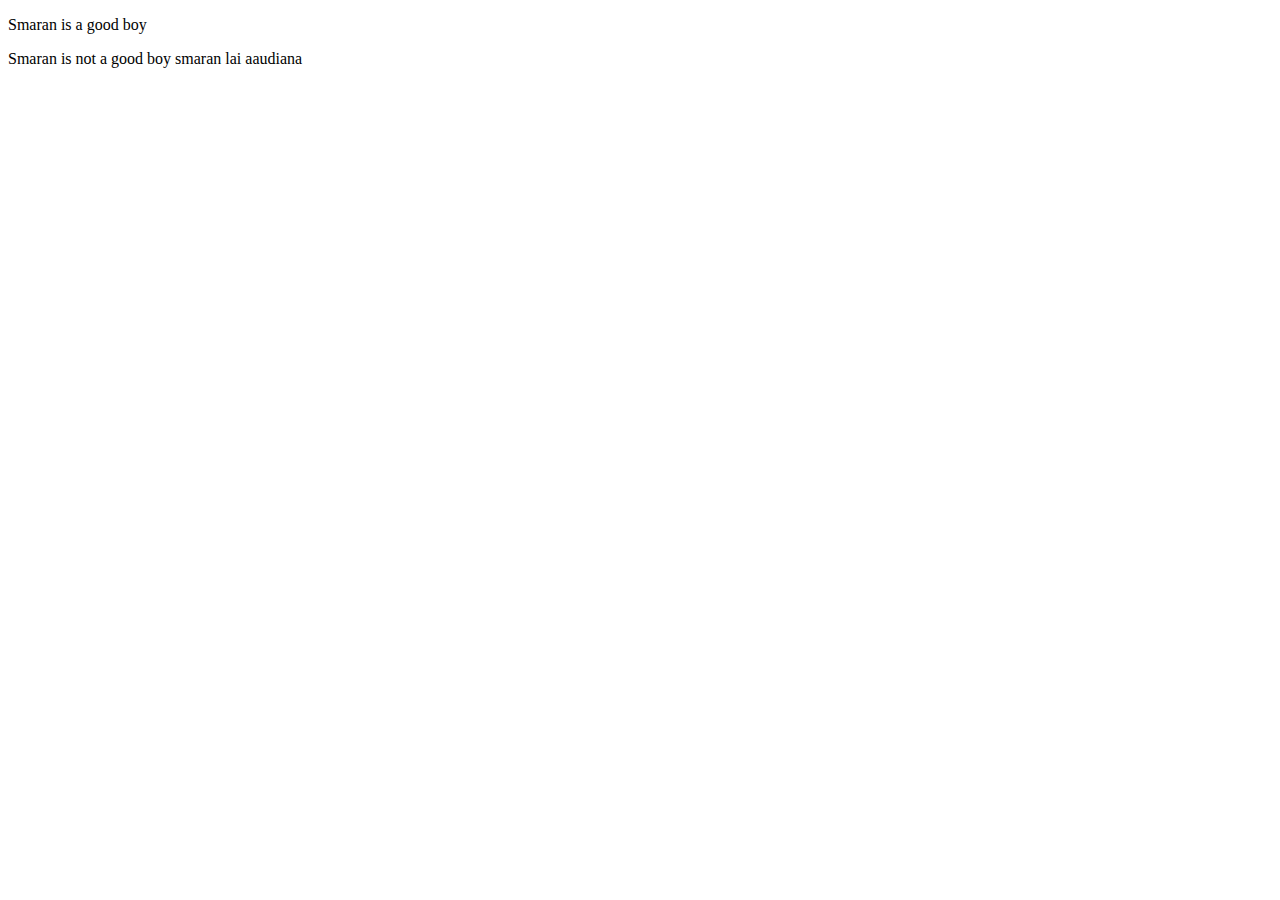
<file: index.html>
<!DOCTYPE html>
<html>
    <head>
        <title>Smaran</title>
    </head>
    <body>
        <p>Smaran is a good boy</p>
        Smaran is not a good boy
        smaran lai aaudiana
       
    </body>
</html>
</file>
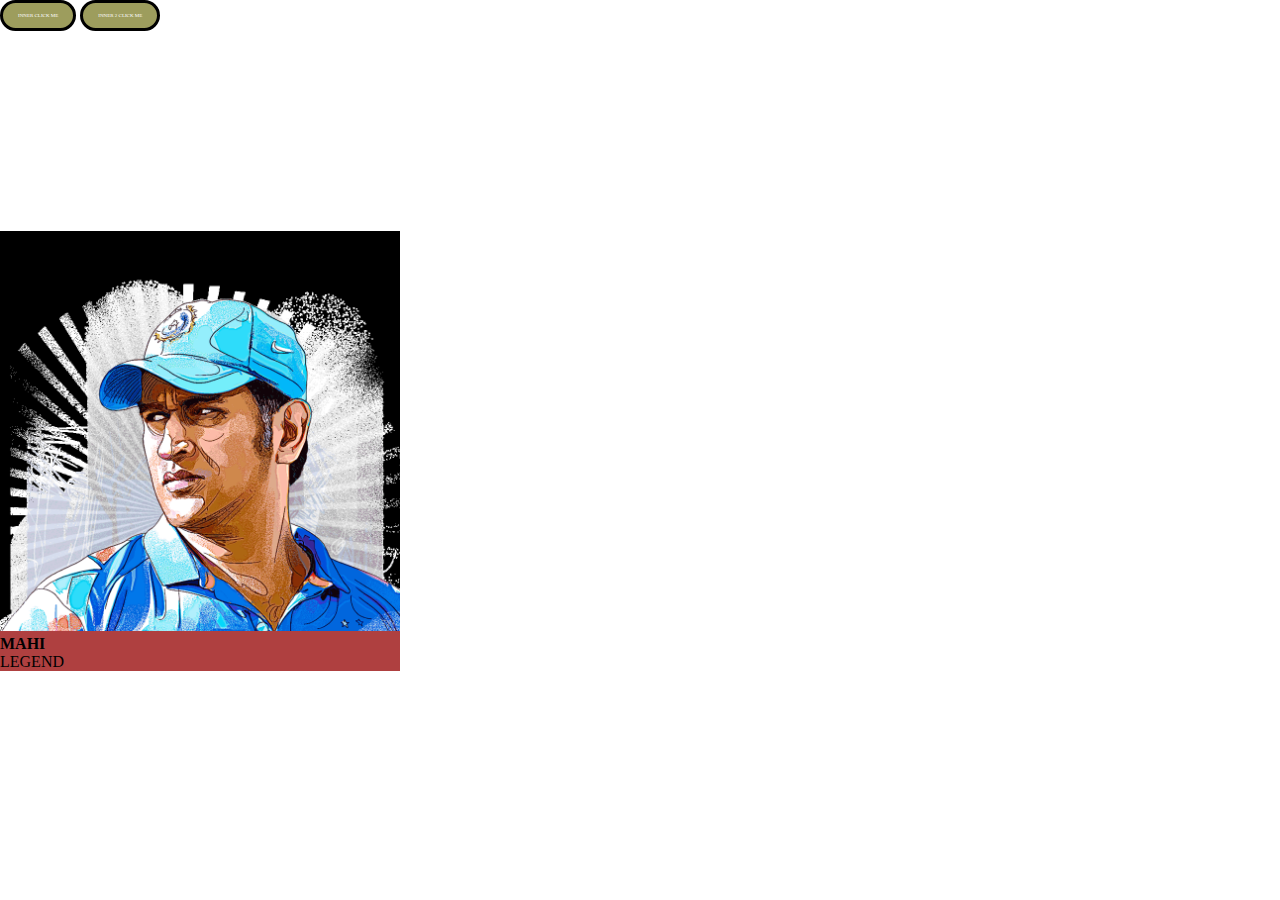
<file: Day6/index.html>
<!DOCTYPE html>
<html lang="en">
<head>
    <meta charset="UTF-8">
    <meta http-equiv="X-UA-Compatible" content="IE=edge">
    <meta name="viewport" content="width=<j>, initial-scale=1.0">
    <title>class work</title>
    <link rel="stylesheet" href="style6.css">
</head>
<body>
    <div class="click-me">
        <a href="#"> INNER CLICK ME</a>
        <a href="#">INNER 2 CLICK ME</a>
    </div>
    <div class="card-container">
        <div class="card-box">
            <div class="card-image">
            <img src="dhoni.png" alt="h" width="100px">

            </div>
            <div class="card-title">
                <h4>MAHI</h4>
                <span>LEGEND</span>
                

            </div>
        </div>

    </div>
</body>
</html>
</file>
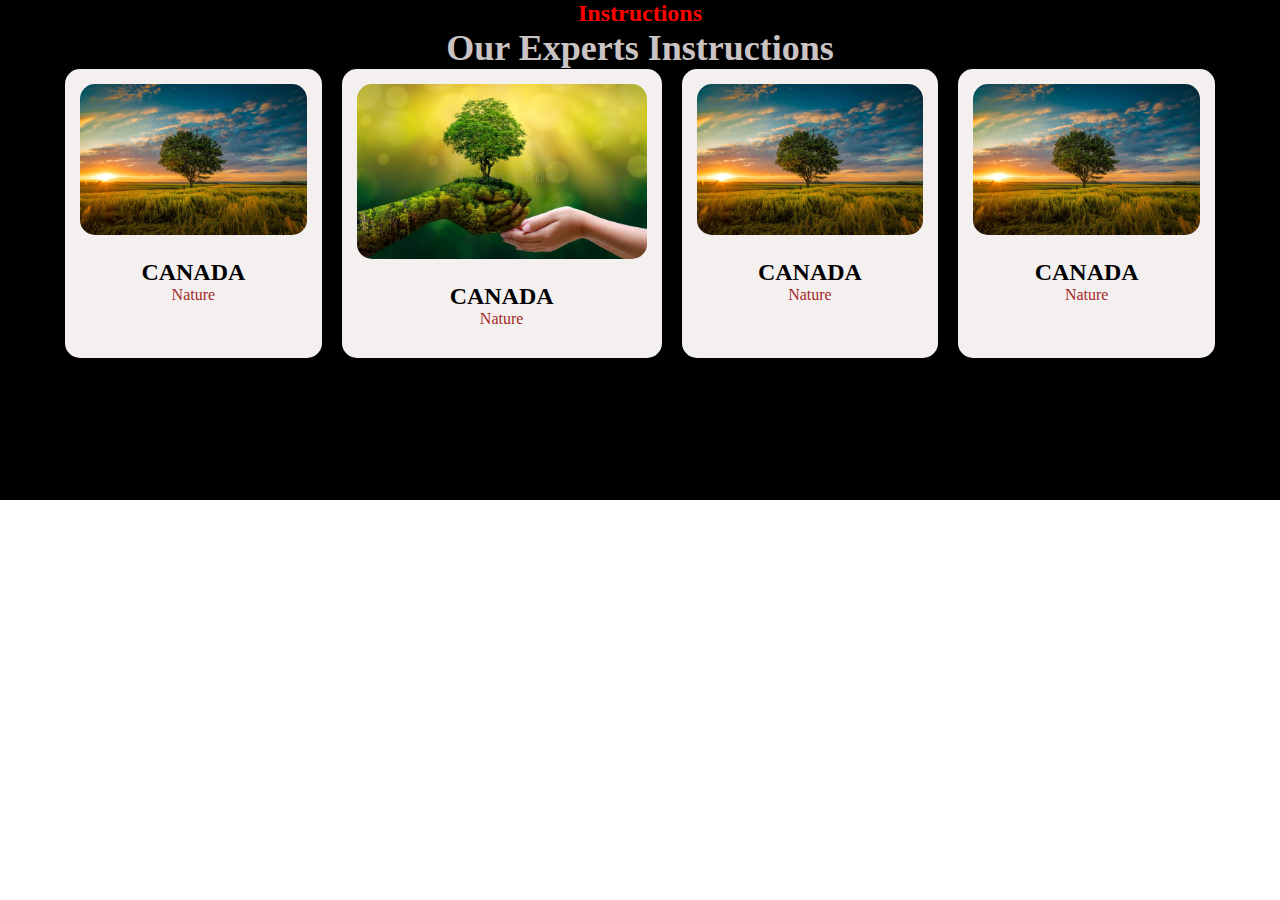
<file: Day8/index.html>
<!DOCTYPE html>
<html lang="en">
<head>
    <meta charset="UTF-8">
    <meta http-equiv="X-UA-Compatible" content="IE=edge">
    <meta name="viewport" content="width=device-width, initial-scale=1.0">
    <link rel="stylesheet" href="style.css">
    <title>Student card</title>
</head>
<body>
    <div class="student">
        <div class="container">
            <div class="student_title">
                <h4>Instructions</h4>
                <h2>Our Experts Instructions</h2>
            </div>
            <div class="student_list">

                <div class ="student_detail">
                    <div class="student_image">
                    <img src="pro.jpg">
                    <h4>CANADA</h4>
                    <span>Nature</span>

                </div>
            </div>

            <div class ="student_detail">
                <div class="student_image">
                <img src="pro1.jpg">
                <h4>CANADA</h4>
                <span>Nature</span>

            </div>
        </div>
        <div class ="student_detail">
            <div class="student_image">
            <img src="pro.jpg">
            <h4>CANADA</h4>
            <span>Nature</span>

        </div>
    </div>
    <div class ="student_detail">
        <div class="student_image">
        <img src="pro.jpg">
        <h4>CANADA</h4>
        <span>Nature</span>

    </div>
</div>
        </div>
    </div>


</div>
</body>
</html>
</file>
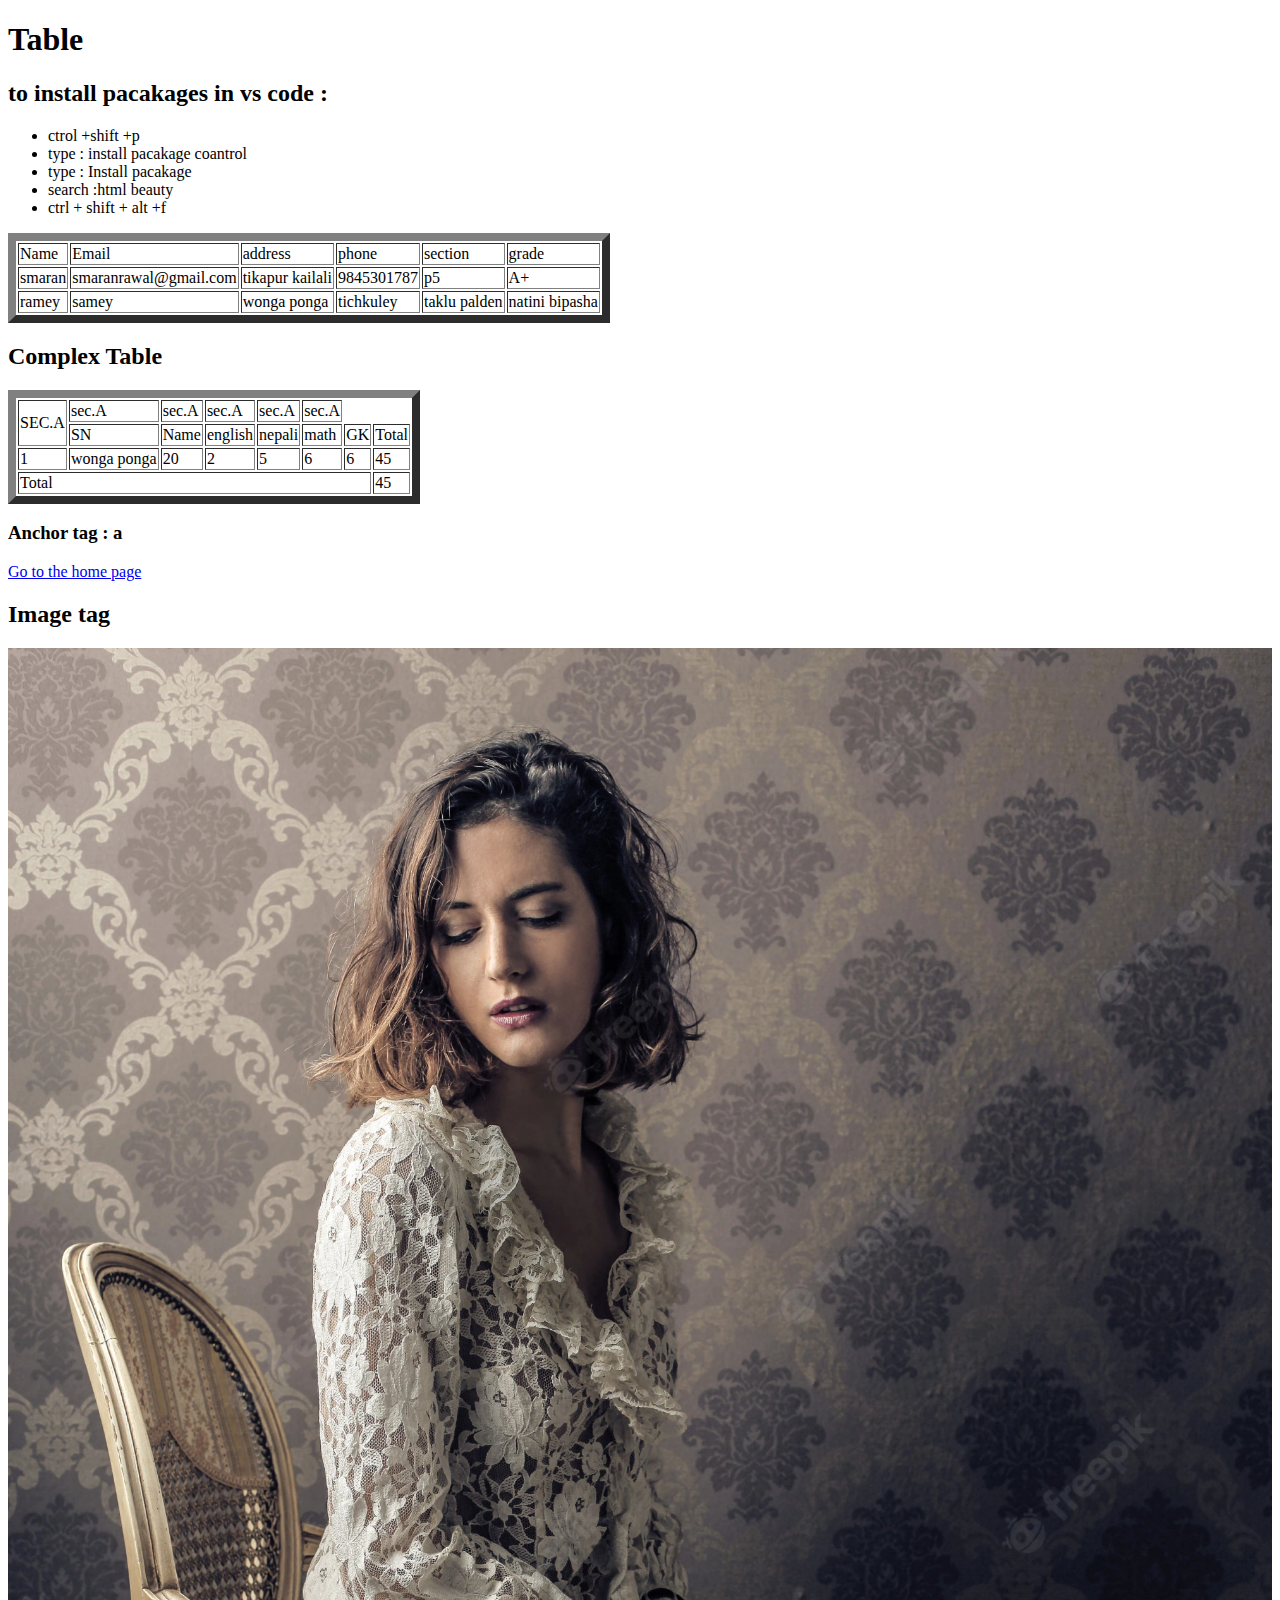
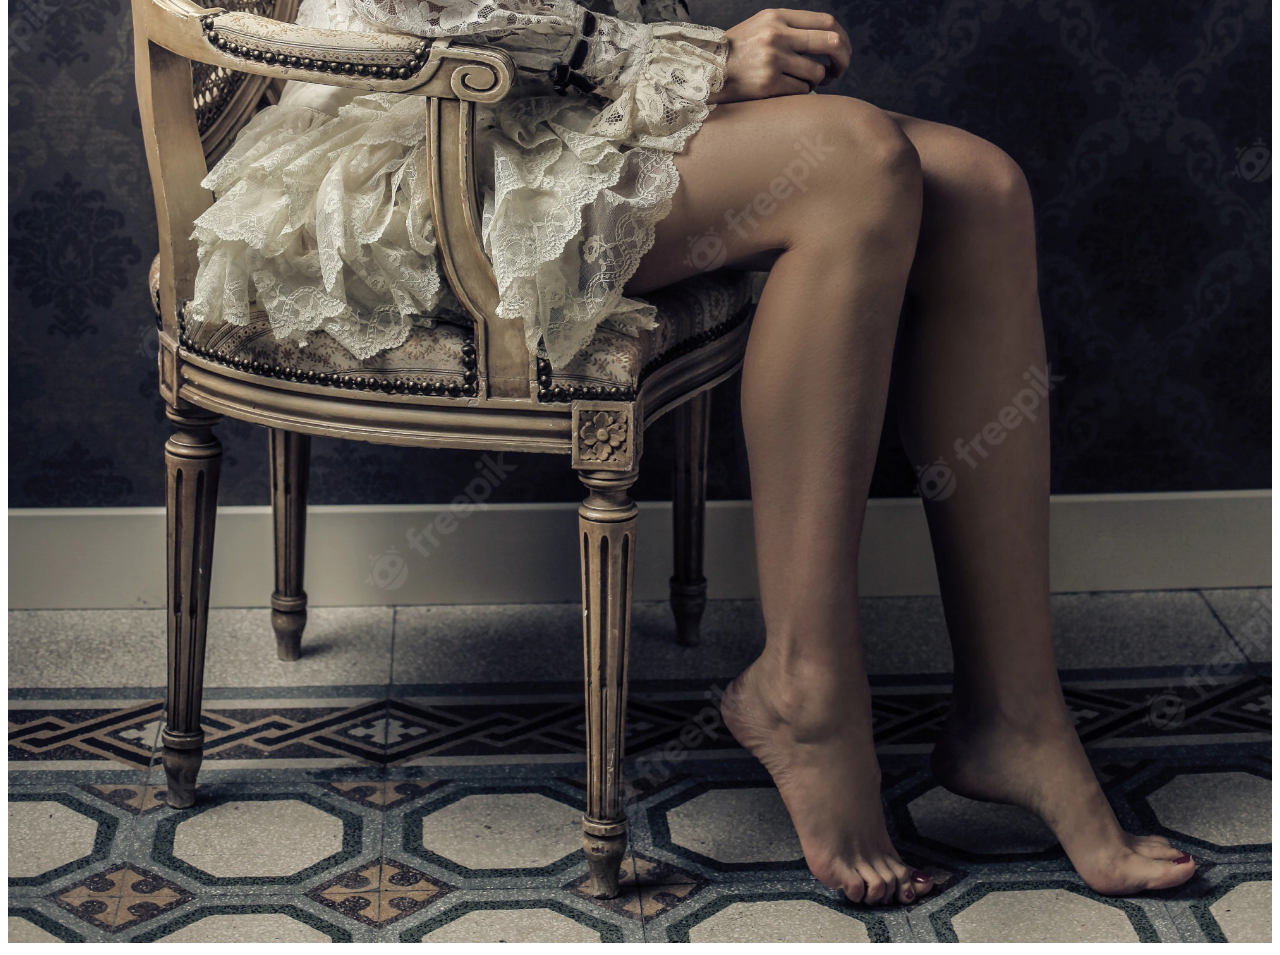
<file: smaran.html>
<!DOCTYPE html>
<html lang="en">
<head>
    
    <title>Day 2</title>
</head>
<body>
    <h1>Table</h1>
    <h2>to install pacakages in vs code :</h2>
    <ul>
        <li>ctrol +shift +p</li>
        <li>type : install pacakage coantrol</li>
        <li>type : Install pacakage </li>
        <li>search :html beauty</li>
        <li>ctrl + shift + alt +f</li>
       </ul>


       

       <table border ="8">
        <tr>
            <td>Name</td>
            <td>Email</td>
            <td>address</td>
            <td>phone</td>
            <td>section</td>
            <td>grade</td>
        </tr>
        <tr>
            <td>smaran</td>
            <td>smaranrawal@gmail.com</td>
            <td>tikapur kailali</td>
            <td>9845301787</td>
            <td>p5</td>
            <td>A+</td>
        
        </tr>
        <tr>
            <td>ramey</td>
            <td>samey</td>
            <td>wonga ponga</td>
            <td>tichkuley</td>
            <td>taklu palden</td>
            <td>natini bipasha</td>
        </tr>
       </table>

       <h2>Complex Table</h2>
       <table border ="8">
        <tr>
                <td rowspan="2">SEC.A</td>
                <td>sec.A</td>
                <td>sec.A</td>
                <td>sec.A</td>
                <td>sec.A</td>
                <td>sec.A</td>

               </tr> 
               
               <tr>
            <td>SN</td>
            <td>Name</td>
            <td>english</td>
            <td>nepali</td>
            <td>math</td>
            <td>GK</td>
            <td>Total</td>

        </tr>
        <tr>
            <td>1</td>
            <td>wonga ponga</td>
            <td>20</td>
            <td>2</td>
            <td>5</td>
            <td>6</td>
            <td>6</td>
            <td>45</td>

        </tr>
    <tr>
        <td colspan ="7">Total</td>
        <td>45</td> 
     </tr>
</table>
<h3> Anchor tag : a</h3>
<a href="index.html">Go to the home page</a> 
<h2>Image tag</h2>
<img src="skk.webp" alt="dog" width="100%">

</body>
</html>
</file>
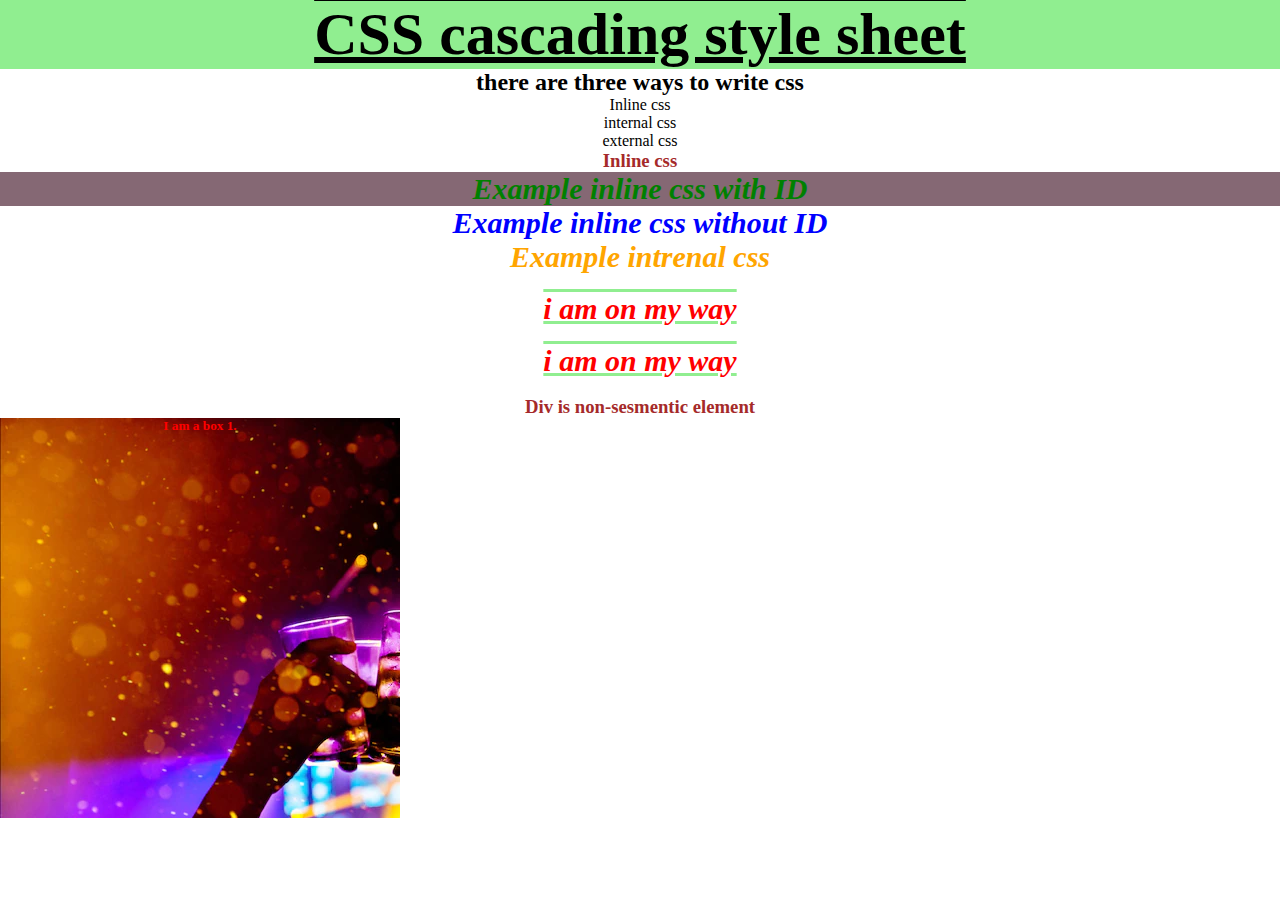
<file: Day3_css/css.html>
<!DOCTYPE html>
<html lang="en">
<head>
    <title>CSS cascading style sheet</title>
    <link rel="stylesheet" href="style.css">
</head>
<body>
    <h1>CSS cascading style sheet</h1>
    <h2>there are three ways to write css</h2>
    <ol>
        <li>Inline css</li>
        <li>internal css</li>
        <li>external css</li>
    </ol>
    <h3>Inline css</h3>
    <p id="first-paragraph">Example inline css with ID</p>
    <p id="second-paragraph">Example inline css without ID</p>
    <p>Example intrenal css</p><br>
    <p class="my-own-class">i am on my way</p><br>
    <p class="my-own-class">i am on my way</p><br>
     
    <h3>Div is non-sesmentic element</h3>
    <div class="box1">
        <h5>I am a box 1.</h5>
    </div>
    


</body>

</html>
</file>
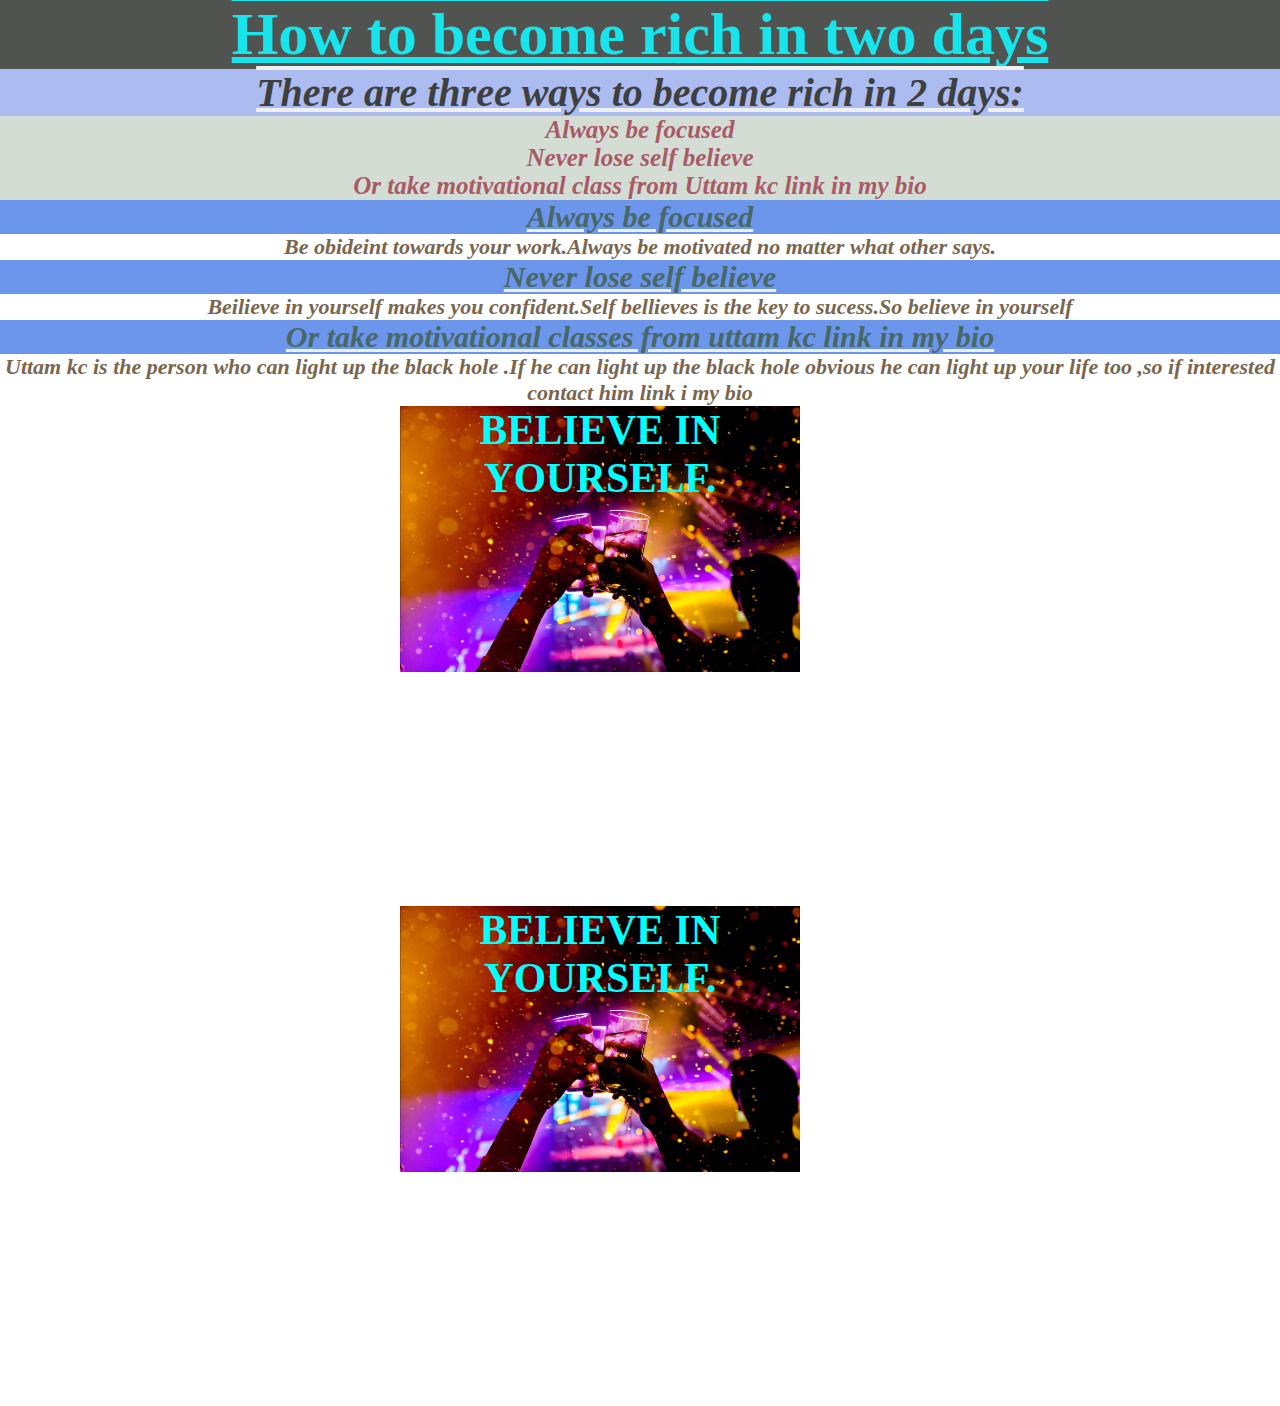
<file: Day3_css/css22.html>
<!DOCTYPE html>
<html lang="en">
<head>
    <title>How to become rich in two days</title>
    <link rel="stylesheet" href="style2.css">
</head>
<body>
    <h1>How to become rich in two days</h1>
    <h2>There are three ways to become rich in 2 days:</h2>
    <ol>
        <li>Always be focused</li> 
        <li>Never lose self believe</li>
        <li>Or take motivational class from Uttam kc link in my bio</li>


    </ol>
    <h3>Always be focused</h3>
    <p id="first-paragraph"> Be obideint towards your work.Always be motivated no matter what other says.</p>
    <h3>Never lose self believe</h3>
    <p class="my-own-class">Beilieve in yourself makes you confident.Self bellieves is the key to sucess.So believe in yourself</p>
    <h3>Or take motivational classes from uttam kc link in my bio</h3>
    <p id="second-paragraph">Uttam kc is the person who can light up the black hole .If he can light up the black hole obvious he can light up your life too  ,so if interested contact him link i my bio</p>

    <div class="box1">
        <h5>BELIEVE IN YOURSELF.</h5>

    </div>
    <div class="box2">
        <h5>BELIEVE IN YOURSELF.</h5>

    </div>


</body>
</html>
</file>
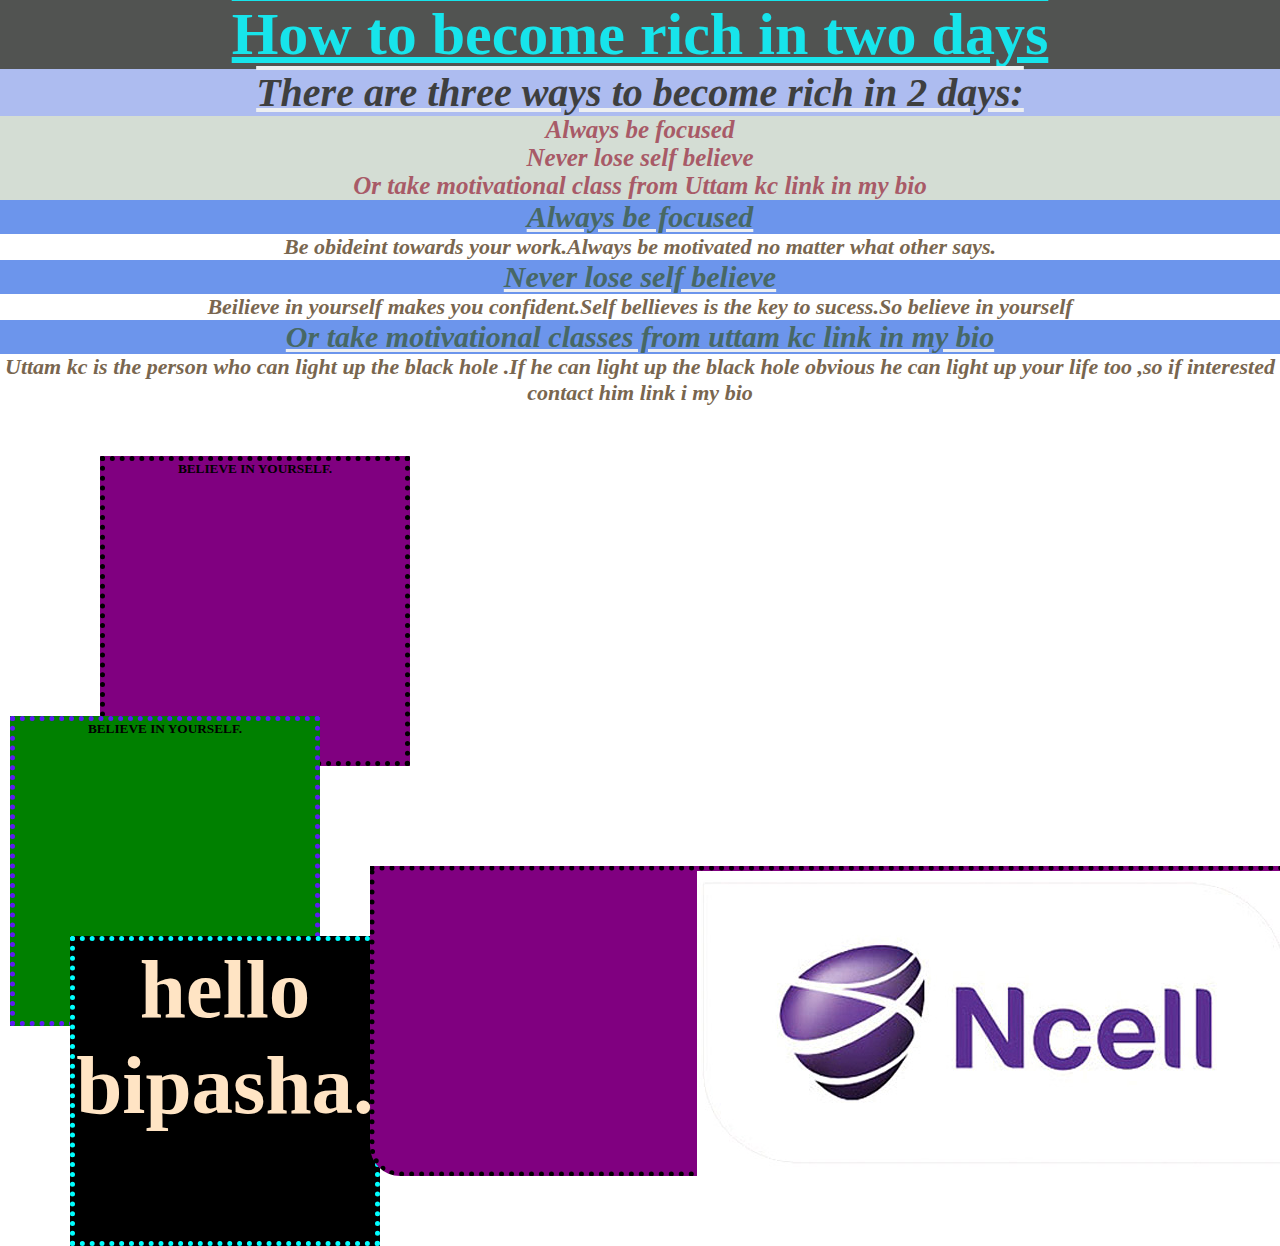
<file: Day_4/day4.html>
<!DOCTYPE html>
<html lang="en">
<head>
    <title>How to become rich in two days</title>
    <link rel="stylesheet" href="day4.css">
</head>
<body>
    <h1>How to become rich in two days</h1>
    <h2>There are three ways to become rich in 2 days:</h2>
    <ol>
        <li>Always be focused</li> 
        <li>Never lose self believe</li>
        <li>Or take motivational class from Uttam kc link in my bio</li>


    </ol>
    <h3>Always be focused</h3>
    <p id="first-paragraph"> Be obideint towards your work.Always be motivated no matter what other says.</p>
    <h3>Never lose self believe</h3>
    <p class="my-own-class">Beilieve in yourself makes you confident.Self bellieves is the key to sucess.So believe in yourself</p>
    <h3>Or take motivational classes from uttam kc link in my bio</h3>
    <p id="second-paragraph">Uttam kc is the person who can light up the black hole .If he can light up the black hole obvious he can light up your life too  ,so if interested contact him link i my bio</p>

    <div class="box box1">
        <h5>BELIEVE IN YOURSELF.</h5>

    </div>
    <div class=" box box2">
        <h5>BELIEVE IN YOURSELF.</h5>

    </div>
    <div class="box  box3">
        <h5 >hello bipasha.</h5>

    </div>
    <div class=" box ncell">
        <img src="Ncell.jpg "> ncell


</div>

</body>
</html>
</file>
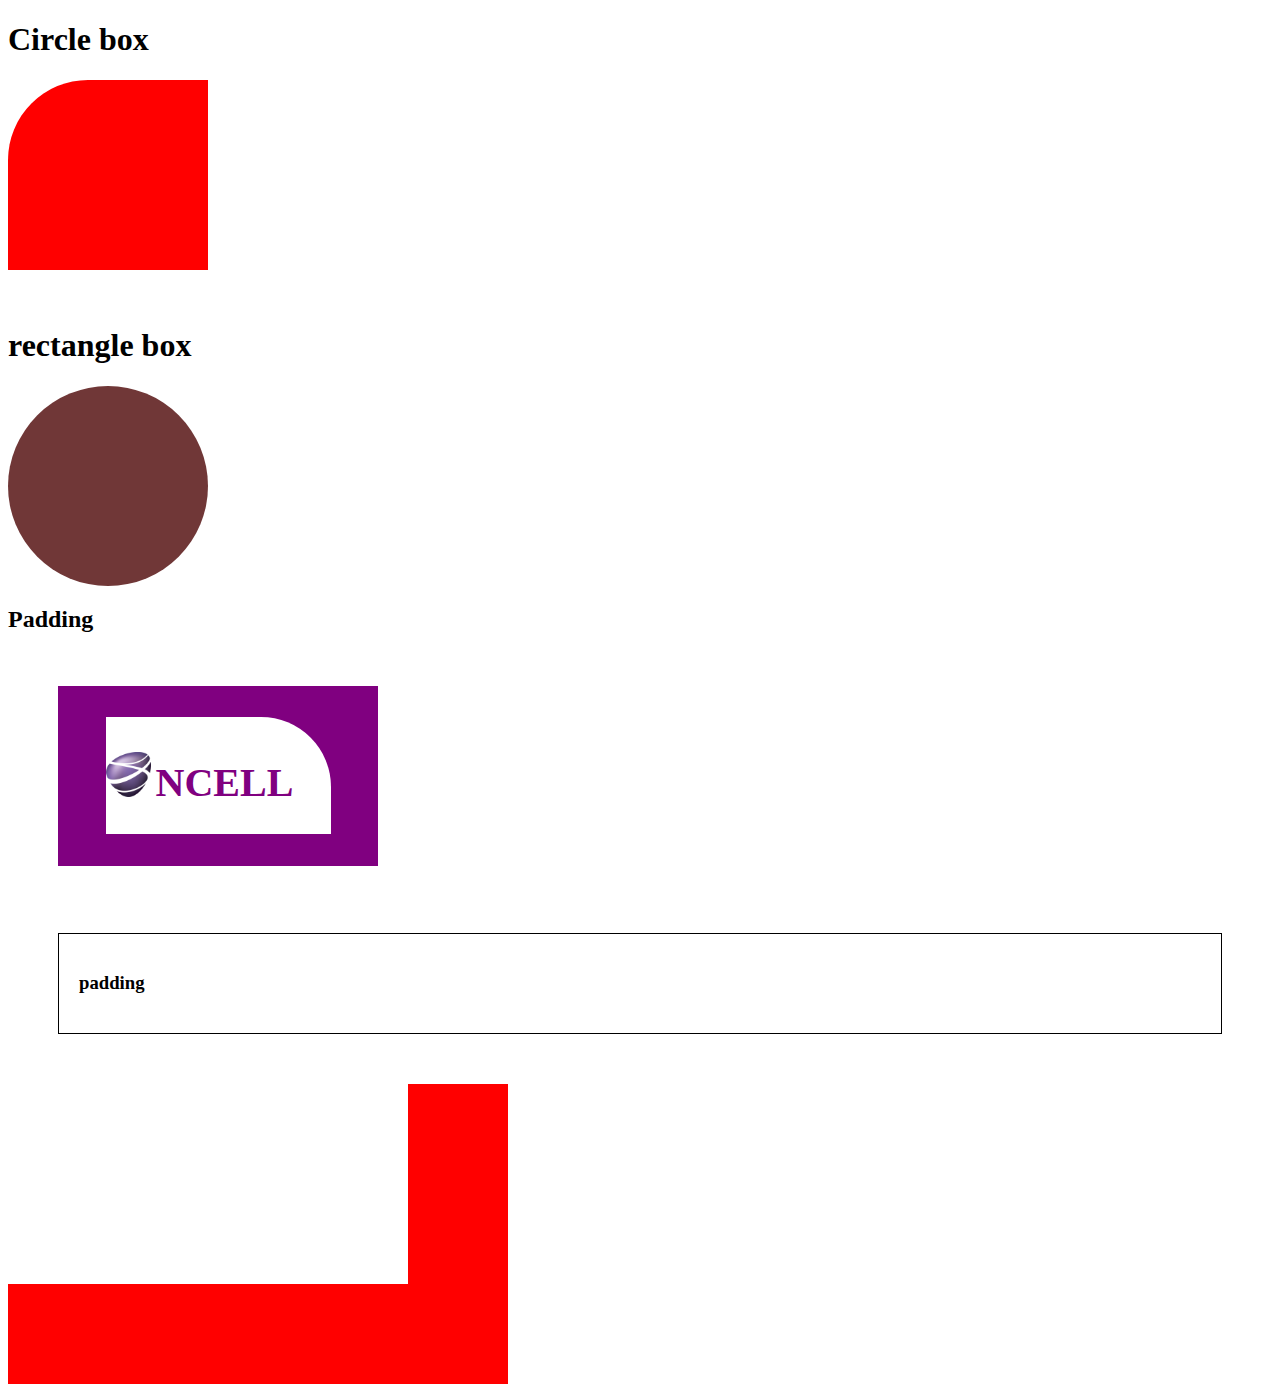
<file: day_5/day5.html>
<!DOCTYPE html>
<html lang="en">
<head>
    <meta charset="UTF-8">
    <meta http-equiv="X-UA-Compatible" content="IE=edge">
    <meta name="viewport" content="width=device-width, initial-scale=1.0">
    <title>Day 6 : Padding</title>
    <link rel="stylesheet" href="day5.css">
</head>
<body>
   <h1>Circle box</h1> 
    <div class="rec"></div>
    <br><br>
    <h1>rectangle box</h1>
    <div class ="circle"></div>

    <div class="purple_box">
        <div class ="white_box">
            <img src ="Ncell.png" width="20%">
            <h4>NCELL</h4>
        </div>

    </div>
    <h2>Padding</h2>
    <div class ="padding_example">
        <h3>padding</h3>
    </div>

  <div class="main_box">
    
    <div class ="my_box">

    </div>


  </div>

</body>
</html>
</file>
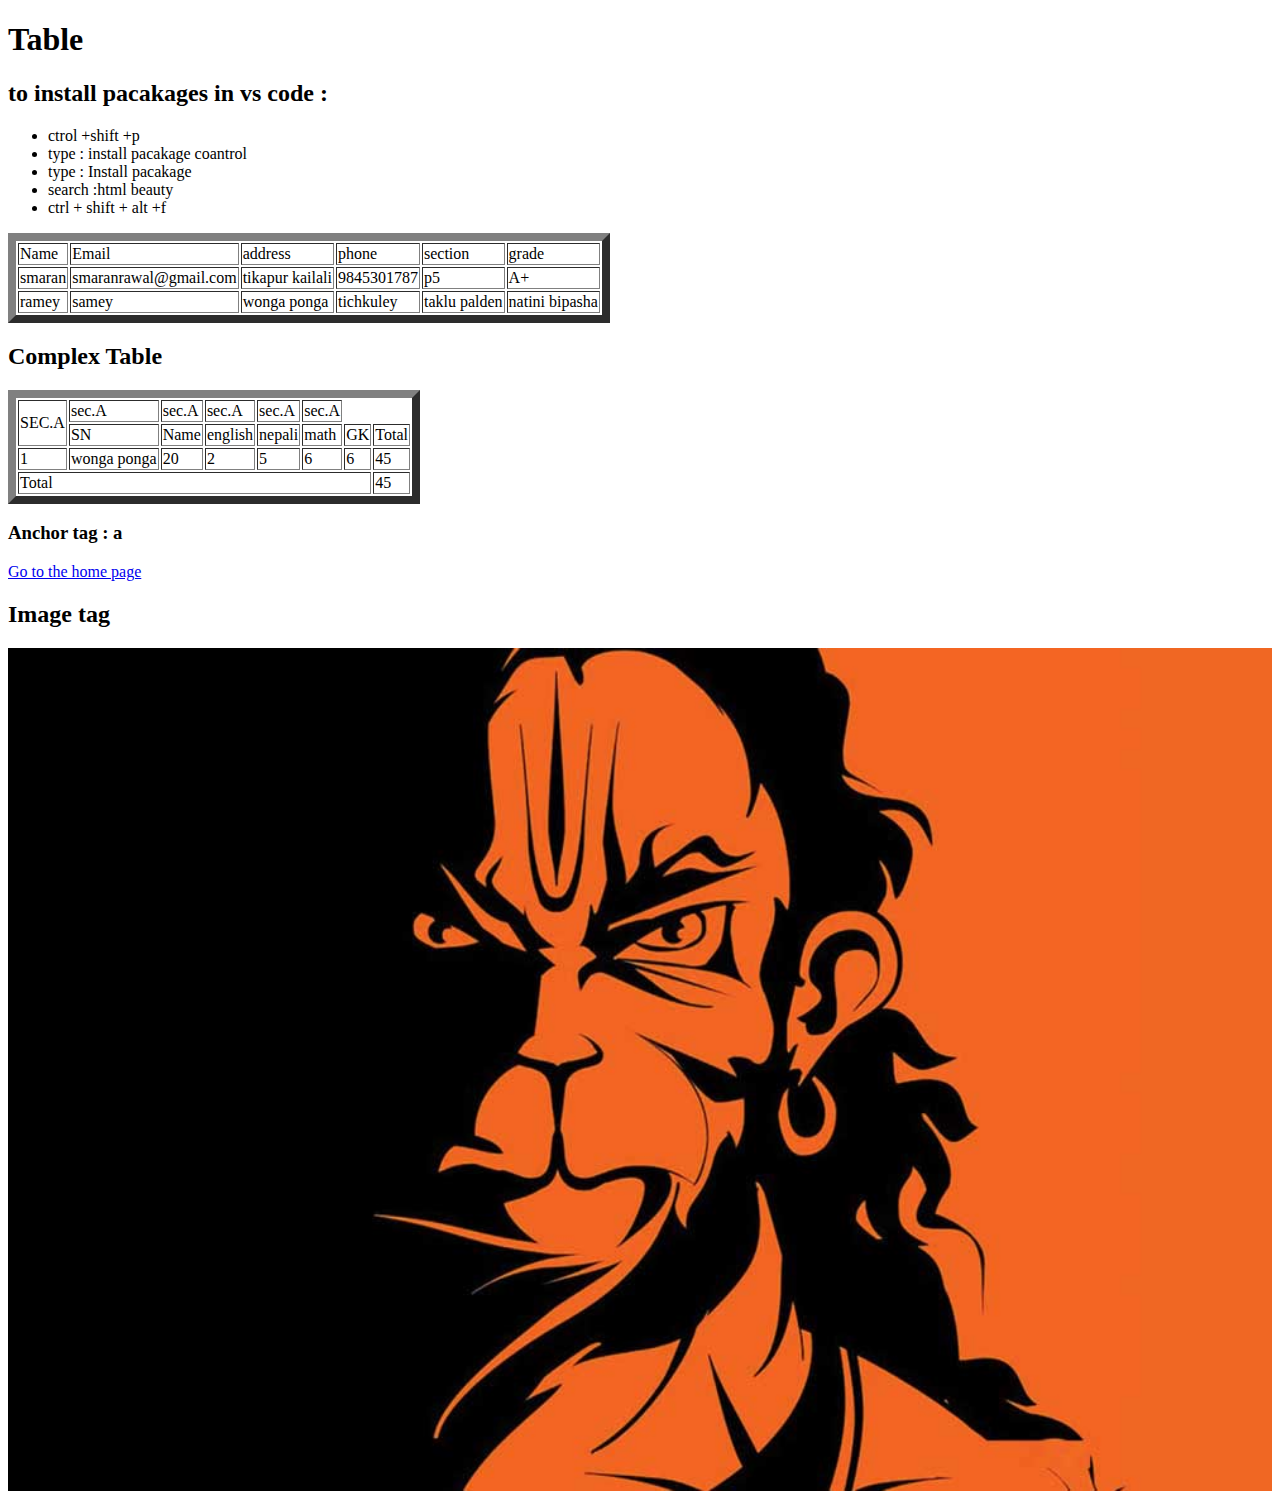
<file: htmlll/assign1.html>
<!DOCTYPE html>
<html lang="en">
<head>
    
    <title>Day 2</title>
</head>
<body>
    <h1>Table</h1>
    <h2>to install pacakages in vs code :</h2>
    <ul>
        <li>ctrol +shift +p</li>
        <li>type : install pacakage coantrol</li>
        <li>type : Install pacakage </li>
        <li>search :html beauty</li>
        <li>ctrl + shift + alt +f</li>
       </ul>


       

       <table border ="8">
        <tr>
            <td>Name</td>
            <td>Email</td>
            <td>address</td>
            <td>phone</td>
            <td>section</td>
            <td>grade</td>
        </tr>
        <tr>
            <td>smaran</td>
            <td>smaranrawal@gmail.com</td>
            <td>tikapur kailali</td>
            <td>9845301787</td>
            <td>p5</td>
            <td>A+</td>
        
        </tr>
        <tr>
            <td>ramey</td>
            <td>samey</td>
            <td>wonga ponga</td>
            <td>tichkuley</td>
            <td>taklu palden</td>
            <td>natini bipasha</td>
        </tr>
       </table>

       <h2>Complex Table</h2>
       <table border ="8">
        <tr>
                <td rowspan="2">SEC.A</td>
                <td>sec.A</td>
                <td>sec.A</td>
                <td>sec.A</td>
                <td>sec.A</td>
                <td>sec.A</td>

               </tr> 
               
               <tr>
            <td>SN</td>
            <td>Name</td>
            <td>english</td>
            <td>nepali</td>
            <td>math</td>
            <td>GK</td>
            <td>Total</td>

        </tr>
        <tr>
            <td>1</td>
            <td>wonga ponga</td>
            <td>20</td>
            <td>2</td>
            <td>5</td>
            <td>6</td>
            <td>6</td>
            <td>45</td>

        </tr>
    <tr>
        <td colspan ="7">Total</td>
        <td>45</td> 
     </tr>
</table>
<h3> Anchor tag : a</h3>
<a href="index.html">Go to the home page</a> 
<h2>Image tag</h2>
<img src="Hanuman1.jpg" alt="dog" width="100%">

</body>
</html>
</file>
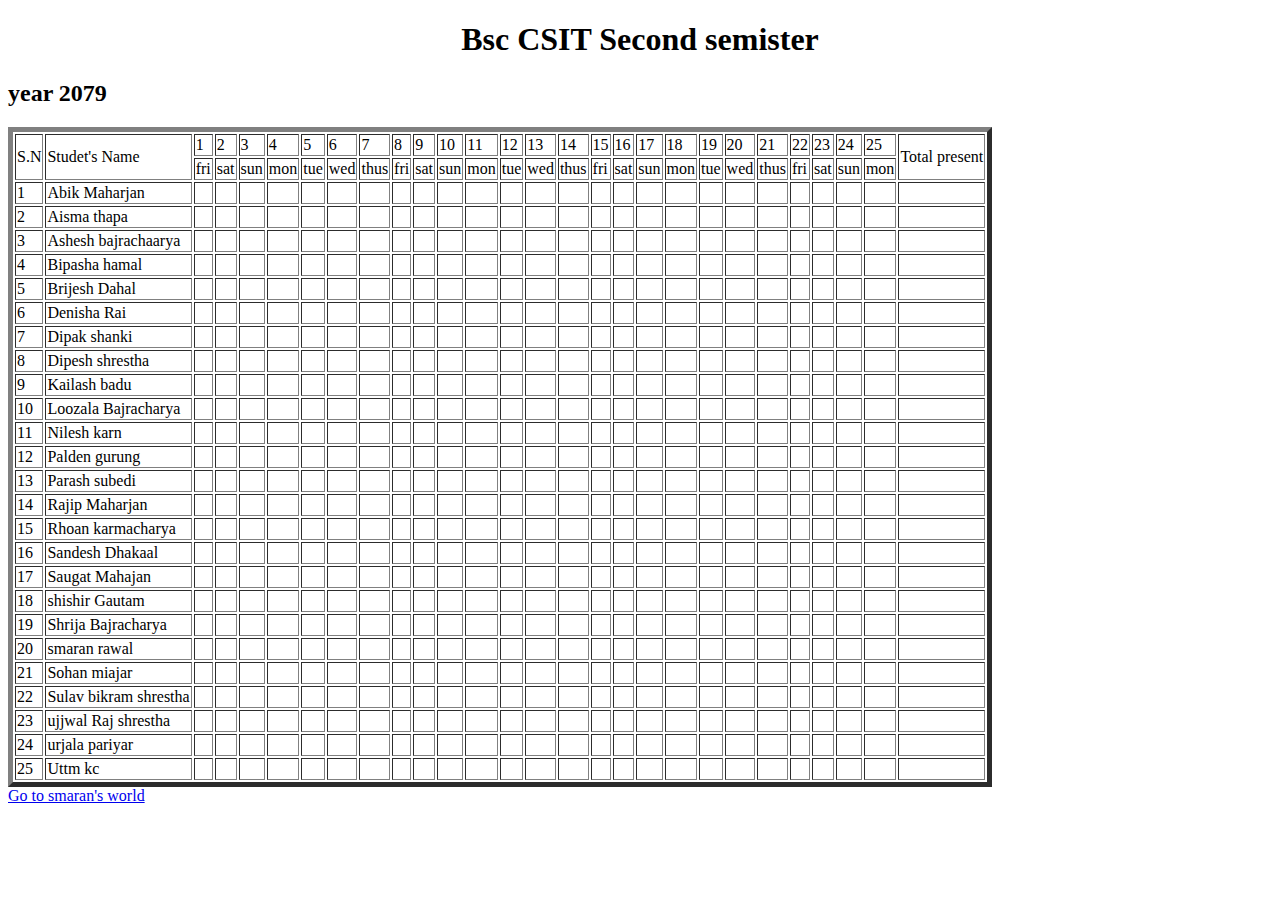
<file: htmlll/attend sheet.html>
<!DOCTYPE html>
<html lang ="eng">

<head>

    <title>assignment</title>
</head>
<body>
    
        
    
<center><h1>Bsc CSIT Second semister</h1></center>
<h2>year 2079</h2>

<table border ="5">
    <tr>
        <td rowspan ="2">S.N</td>
        <td rowspan ="2" colspan="2" >Studet's Name</td>
        
        <td>1</td>
        <td>2</td>
        <td>3</td>
        <td>4</td>
        <td>5</td>
        <td>6</td>
        <td>7</td>
        <td>8</td>
        <td>9</td>
        <td>10</td>
        <td>11</td>
        <td>12</td>
        <td>13</td>
        <td>14</td>
        <td>15</td>
        <td>16</td>
        <td>17</td>
        <td>18</td>
        <td>19</td>
        <td>20</td>
        <td>21</td>
        <td>22</td>
        <td>23</td>
        <td>24</td>
        <td>25</td>
        
        <td rowspan ="2">Total present</td>
        
        

    </tr>
    
    <tr>
       <td>fri</td>
       <td>sat </td>
       <td>sun</td>
       <td>mon</td>
       <td>tue</td>
       <td>wed</td>
       <td>thus</td>
       <td>fri</td>
       <td>sat</td>
       <td>sun</td>
       <td>mon</td>
       <td>tue</td>
       <td>wed</td>
       <td>thus</td>
       <td>fri</td>
       <td>sat</td>
       <td>sun</td>
       <td>mon</td>
       <td>tue</td>
       <td>wed</td>
       <td>thus</td>
       <td>fri</td>
       <td>sat</td>
       <td>sun</td>
       <td>mon</td>
    </tr>
    <tr>
        <td>1</td>
        <td colspan = "2">Abik Maharjan</td>
        <td></td>
       <td></td>
       <td></td>
       <td></td>
       <td></td>
       <td></td>
       <td></td>
       <td></td>
       <td></td>
       <td></td>
       <td></td>
       <td></td>
       <td></td>
       <td></td>
       <td></td>
       <td></td>
       <td></td>
       <td></td>
       <td></td>
       <td></td>
       <td></td>
       <td></td>
       <td></td>
       <td></td>
       <td></td>
       <td></td>
        
        </tr>
        <tr>
            <td>2</td>
            <td colspan="2">Aisma thapa</td>
            <td></td>
            <td> </td>
            <td></td>
            <td></td>
            <td></td>
            <td></td>
            <td></td>
            <td></td>
            <td></td>
            <td></td>
            <td></td>
            <td></td>
            <td></td>
            <td></td>
            <td></td>
            <td></td>
            <td></td>
            <td></td>
            <td></td>
            <td></td>
            <td></td>
            <td></td>
            <td></td>
            <td></td>
            <td></td>
            <td></td>
                          
            </tr>
            <tr>
                <td>3</td>
                <td colspan="2">Ashesh bajrachaarya</td>
                <td></td>
                <td> </td>
                <td></td>
                <td></td>
                <td></td>
                <td></td>
                <td></td>
                <td></td>
                <td></td>
                <td></td>
                <td></td>
                <td></td>
                <td></td>
                <td></td>
                <td></td>
                <td></td>
                <td></td>
                <td></td>
                <td></td>
                <td></td>
                <td></td>
                <td></td>
                <td></td>
                <td></td>
                <td></td>
                <td></td>
                                
                </tr>
         <tr>
                    <td>4</td>
                    <td colspan="2">Bipasha hamal</td>
                    <td></td>
       <td> </td>
       <td></td>
       <td></td>
       <td></td>
       <td></td>
       <td></td>
       <td></td>
       <td></td>
       <td></td>
       <td></td>
       <td></td>
       <td></td>
       <td></td>
       <td></td>
       <td></td>
       <td></td>
       <td></td>
       <td></td>
       <td></td>
       <td></td>
       <td></td>
       <td></td>
       <td></td>
       <td></td>
       <td></td>
                   
                    </tr>
                    <tr>
                        <td>5</td>
                        <td colspan="2">Brijesh Dahal</td>
                        <td></td>
                        <td> </td>
                        <td></td>
                        <td></td>
                        <td></td>
                        <td></td>
                        <td></td>
                        <td></td>
                        <td></td>
                        <td></td>
                        <td></td>
                        <td></td>
                        <td></td>
                        <td></td>
                        <td></td>
                        <td></td>
                        <td></td>
                        <td></td>
                        <td></td>
                        <td></td>
                        <td></td>
                        <td></td>
                        <td></td>
                        <td></td>
                        <td></td>
                        <td></td>
                                   
                        </tr>
                        <tr>
                            <td>6</td>
                            <td colspan="2">Denisha Rai</td>
                            <td></td>
       <td> </td>
       <td></td>
       <td></td>
       <td></td>
       <td></td>
       <td></td>
       <td></td>
       <td></td>
       <td></td>
       <td></td>
       <td></td>
       <td></td>
       <td></td>
       <td></td>
       <td></td>
       <td></td>
       <td></td>
       <td></td>
       <td></td>
       <td></td>
       <td></td>
       <td></td>
       <td></td>
       <td></td>
       <td></td>
                   
                            </tr>
                            <tr>
                                <td>7</td>
                                <td colspan="2">Dipak shanki</td>
                                <td></td>
       <td> </td>
       <td></td>
       <td></td>
       <td></td>
       <td></td>
       <td></td>
       <td></td>
       <td></td>
       <td></td>
       <td></td>
       <td></td>
       <td></td>
       <td></td>
       <td></td>
       <td></td>
       <td></td>
       <td></td>
       <td></td>
       <td></td>
       <td></td>
       <td></td>
       <td></td>
       <td></td>
       <td></td>
       <td></td>
                   
                                </tr>
                                <tr>
                                    <td>8</td>
                                    <td colspan="2">Dipesh shrestha</td>
                                    <td></td>
       <td> </td>
       <td></td>
       <td></td>
       <td></td>
       <td></td>
       <td></td>
       <td></td>
       <td></td>
       <td></td>
       <td></td>
       <td></td>
       <td></td>
       <td></td>
       <td></td>
       <td></td>
       <td></td>
       <td></td>
       <td></td>
       <td></td>
       <td></td>
       <td></td>
       <td></td>
       <td></td>
       <td></td>
       <td></td>
                   
                                    </tr>
                                    <tr>
                                        <td>9</td>
                                        <td colspan="2">Kailash badu</td>
                                        <td></td>
       <td> </td>
       <td></td>
       <td></td>
       <td></td>
       <td></td>
       <td></td>
       <td></td>
       <td></td>
       <td></td>
       <td></td>
       <td></td>
       <td></td>
       <td></td>
       <td></td>
       <td></td>
       <td></td>
       <td></td>
       <td></td>
       <td></td>
       <td></td>
       <td></td>
       <td></td>
       <td></td>
       <td></td>
       <td></td>
                    
                                        </tr>
                                        <tr>
                                            <td>10</td>
                                            <td colspan="2">Loozala Bajracharya</td>
                                            <td></td>
                                            <td> </td>
                                            <td></td>
                                            <td></td>
                                            <td></td>
                                            <td></td>
                                            <td></td>
                                            <td></td>
                                            <td></td>
                                            <td></td>
                                            <td></td>
                                            <td></td>
                                            <td></td>
                                            <td></td>
                                            <td></td>
                                            <td></td>
                                            <td></td>
                                            <td></td>
                                            <td></td>
                                            <td></td>
                                            <td></td>
                                            <td></td>
                                            <td></td>
                                            <td></td>
                                            <td></td>
                                            <td></td>
                         
                                            </tr>     
                                            <tr>
                                                <td>11</td>
                                                <td colspan="2">Nilesh karn</td>
                                                <td></td>
                                                <td> </td>
                                                <td></td>
                                                <td></td>
                                                <td></td>
                                                <td></td>
                                                <td></td>
                                                <td></td>
                                                <td></td>
                                                <td></td>
                                                <td></td>
                                                <td></td>
                                                <td></td>
                                                <td></td>
                                                <td></td>
                                                <td></td>
                                                <td></td>
                                                <td></td>
                                                <td></td>
                                                <td></td>
                                                <td></td>
                                                <td></td>
                                                <td></td>
                                                <td></td>
                                                <td></td>
                                                <td></td>
                        
                                                </tr>
                                                <tr>
                                                    <td>12</td>
                                                    <td colspan="2">Palden gurung</td>
                                                    <td></td>
                                                    <td> </td>
                                                    <td></td>
                                                    <td></td>
                                                    <td></td>
                                                    <td></td>
                                                    <td></td>
                                                    <td></td>
                                                    <td></td>
                                                    <td></td>
                                                    <td></td>
                                                    <td></td>
                                                    <td></td>
                                                    <td></td>
                                                    <td></td>
                                                    <td></td>
                                                    <td></td>
                                                    <td></td>
                                                    <td></td>
                                                    <td></td>
                                                    <td></td>
                                                    <td></td>
                                                    <td></td>
                                                    <td></td>
                                                    <td></td>
                                                    <td></td>
                      
                                                    </tr>
                                                    <tr>
                                                        <td>13</td>
                                                        <td colspan="2">Parash subedi</td>
                                                        <td></td>
                                                        <td> </td>
                                                        <td></td>
                                                        <td></td>
                                                        <td></td>
                                                        <td></td>
                                                        <td></td>
                                                        <td></td>
                                                        <td></td>
                                                        <td></td>
                                                        <td></td>
                                                        <td></td>
                                                        <td></td>
                                                        <td></td>
                                                        <td></td>
                                                        <td></td>
                                                        <td></td>
                                                        <td></td>
                                                        <td></td>
                                                        <td></td>
                                                        <td></td>
                                                        <td></td>
                                                        <td></td>
                                                        <td></td>
                                                        <td></td>
                                                        <td></td>
                         
                                                        </tr>
                                                        <tr>
                                                            <td>14</td>
                                                            <td colspan="2">Rajip Maharjan</td>
                                                            <td></td>
                                                            <td> </td>
                                                            <td></td>
                                                            <td></td>
                                                            <td></td>
                                                            <td></td>
                                                            <td></td>
                                                            <td></td>
                                                            <td></td>
                                                            <td></td>
                                                            <td></td>
                                                            <td></td>
                                                            <td></td>
                                                            <td></td>
                                                            <td></td>
                                                            <td></td>
                                                            <td></td>
                                                            <td></td>
                                                            <td></td>
                                                            <td></td>
                                                            <td></td>
                                                            <td></td>
                                                            <td></td>
                                                            <td></td>
                                                            <td></td>
                                                            <td></td>
                      
                                                            </tr>
                                                            <tr>
                                                                <td>15</td>
                                                                <td colspan="2">Rhoan karmacharya</td>
                                                                <td></td>
                                                                <td> </td>
                                                                <td></td>
                                                                <td></td>
                                                                <td></td>
                                                                <td></td>
                                                                <td></td>
                                                                <td></td>
                                                                <td></td>
                                                                <td></td>
                                                                <td></td>
                                                                <td></td>
                                                                <td></td>
                                                                <td></td>
                                                                <td></td>
                                                                <td></td>
                                                                <td></td>
                                                                <td></td>
                                                                <td></td>
                                                                <td></td>
                                                                <td></td>
                                                                <td></td>
                                                                <td></td>
                                                                <td></td>
                                                                <td></td>
                                                                <td></td>
                               
                                                                </tr>
                                                                <tr>
                                                                    <td>16</td>
                                                                    <td colspan="2">Sandesh Dhakaal</td>
                                                                    <td></td>
                                                                    <td> </td>
                                                                    <td></td>
                                                                    <td></td>
                                                                    <td></td>
                                                                    <td></td>
                                                                    <td></td>
                                                                    <td></td>
                                                                    <td></td>
                                                                    <td></td>
                                                                    <td></td>
                                                                    <td></td>
                                                                    <td></td>
                                                                    <td></td>
                                                                    <td></td>
                                                                    <td></td>
                                                                    <td></td>
                                                                    <td></td>
                                                                    <td></td>
                                                                    <td></td>
                                                                    <td></td>
                                                                    <td></td>
                                                                    <td></td>
                                                                    <td></td>
                                                                    <td></td>
                                                                    <td></td>
                           
                                                                    </tr>
                                                                    <tr>
                                                                        <td>17</td>
                                                                        <td colspan="2">Saugat Mahajan</td>
                                                                        <td></td>
                                                                        <td> </td>
                                                                        <td></td>
                                                                        <td></td>
                                                                        <td></td>
                                                                        <td></td>
                                                                        <td></td>
                                                                        <td></td>
                                                                        <td></td>
                                                                        <td></td>
                                                                        <td></td>
                                                                        <td></td>
                                                                        <td></td>
                                                                        <td></td>
                                                                        <td></td>
                                                                        <td></td>
                                                                        <td></td>
                                                                        <td></td>
                                                                        <td></td>
                                                                        <td></td>
                                                                        <td></td>
                                                                        <td></td>
                                                                        <td></td>
                                                                        <td></td>
                                                                        <td></td>
                                                                        <td></td>
                        
                                                                        </tr>  
                                                                        <tr>
                                                                            <td>18</td>
                                                                            <td colspan="2">shishir Gautam</td>
                                                                            <td></td>
                                                                            <td> </td>
                                                                            <td></td>
                                                                            <td></td>
                                                                            <td></td>
                                                                            <td></td>
                                                                            <td></td>
                                                                            <td></td>
                                                                            <td></td>
                                                                            <td></td>
                                                                            <td></td>
                                                                            <td></td>
                                                                            <td></td>
                                                                            <td></td>
                                                                            <td></td>
                                                                            <td></td>
                                                                            <td></td>
                                                                            <td></td>
                                                                            <td></td>
                                                                            <td></td>
                                                                            <td></td>
                                                                            <td></td>
                                                                            <td></td>
                                                                            <td></td>
                                                                            <td></td>
                                                                            <td></td>
                       
                                                                            </tr>
                                                                            <tr>
                                                                                <td>19</td>
                                                                                <td colspan="2">Shrija Bajracharya</td>
                                                                                <td></td>
                                                                                <td> </td>
                                                                                <td></td>
                                                                                <td></td>
                                                                                <td></td>
                                                                                <td></td>
                                                                                <td></td>
                                                                                <td></td>
                                                                                <td></td>
                                                                                <td></td>
                                                                                <td></td>
                                                                                <td></td>
                                                                                <td></td>
                                                                                <td></td>
                                                                                <td></td>
                                                                                <td></td>
                                                                                <td></td>
                                                                                <td></td>
                                                                                <td></td>
                                                                                <td></td>
                                                                                <td></td>
                                                                                <td></td>
                                                                                <td></td>
                                                                                <td></td>
                                                                                <td></td>
                                                                                <td></td>
                      
                                                                                </tr>
                                                                                <tr>
                                                                                    <td>20</td>
                                                                                    <td colspan="2">smaran rawal</td>
                                                                                    <td></td>
                                                                                    <td> </td>
                                                                                    <td></td>
                                                                                    <td></td>
                                                                                    <td></td>
                                                                                    <td></td>
                                                                                    <td></td>
                                                                                    <td></td>
                                                                                    <td></td>
                                                                                    <td></td>
                                                                                    <td></td>
                                                                                    <td></td>
                                                                                    <td></td>
                                                                                    <td></td>
                                                                                    <td></td>
                                                                                    <td></td>
                                                                                    <td></td>
                                                                                    <td></td>
                                                                                    <td></td>
                                                                                    <td></td>
                                                                                    <td></td>
                                                                                    <td></td>
                                                                                    <td></td>
                                                                                    <td></td>
                                                                                    <td></td>
                                                                                    <td></td>
                      
                                                                                    </tr>
                                                                                    <tr>
                                                                                        <td>21</td>
                                                                                        <td colspan="2">Sohan miajar</td>
                                                                                        <td></td>
                                                                                        <td> </td>
                                                                                        <td></td>
                                                                                        <td></td>
                                                                                        <td></td>
                                                                                        <td></td>
                                                                                        <td></td>
                                                                                        <td></td>
                                                                                        <td></td>
                                                                                        <td></td>
                                                                                        <td></td>
                                                                                        <td></td>
                                                                                        <td></td>
                                                                                        <td></td>
                                                                                        <td></td>
                                                                                        <td></td>
                                                                                        <td></td>
                                                                                        <td></td>
                                                                                        <td></td>
                                                                                        <td></td>
                                                                                        <td></td>
                                                                                        <td></td>
                                                                                        <td></td>
                                                                                        <td></td>
                                                                                        <td></td>
                                                                                        <td></td>
                        
                                                                                        </tr>
                                                                                        <tr>
                                                                                            <td>22</td>
                                                                                            <td colspan="2">Sulav bikram shrestha</td>
                                                                                            <td></td>
                                                                                            <td> </td>
                                                                                            <td></td>
                                                                                            <td></td>
                                                                                            <td></td>
                                                                                            <td></td>
                                                                                            <td></td>
                                                                                            <td></td>
                                                                                            <td></td>
                                                                                            <td></td>
                                                                                            <td></td>
                                                                                            <td></td>
                                                                                            <td></td>
                                                                                            <td></td>
                                                                                            <td></td>
                                                                                            <td></td>
                                                                                            <td></td>
                                                                                            <td></td>
                                                                                            <td></td>
                                                                                            <td></td>
                                                                                            <td></td>
                                                                                            <td></td>
                                                                                            <td></td>
                                                                                            <td></td>
                                                                                            <td></td>
                                                                                            <td></td>
                      
                                                                                            </tr>
                                                                                            <tr>
                                                                                                <td>23</td>
                                                                                                <td colspan="2">ujjwal Raj shrestha</td>
                                                                                                <td></td>
                                                                                                <td> </td>
                                                                                                <td></td>
                                                                                                <td></td>
                                                                                                <td></td>
                                                                                                <td></td>
                                                                                                <td></td>
                                                                                                <td></td>
                                                                                                <td></td>
                                                                                                <td></td>
                                                                                                <td></td>
                                                                                                <td></td>
                                                                                                <td></td>
                                                                                                <td></td>
                                                                                                <td></td>
                                                                                                <td></td>
                                                                                                <td></td>
                                                                                                <td></td>
                                                                                                <td></td>
                                                                                                <td></td>
                                                                                                <td></td>
                                                                                                <td></td>
                                                                                                <td></td>
                                                                                                <td></td>
                                                                                                <td></td>
                                                                                                <td></td>
                        
                                                                                                </tr> 
                                                                                                <tr>
                                                                                                    <td>24</td>
                                                                                                    <td colspan="2">urjala pariyar</td>
                                                                                                    <td></td>
                                                                                                    <td> </td>
                                                                                                    <td></td>
                                                                                                    <td></td>
                                                                                                    <td></td>
                                                                                                    <td></td>
                                                                                                    <td></td>
                                                                                                    <td></td>
                                                                                                    <td></td>
                                                                                                    <td></td>
                                                                                                    <td></td>
                                                                                                    <td></td>
                                                                                                    <td></td>
                                                                                                    <td></td>
                                                                                                    <td></td>
                                                                                                    <td></td>
                                                                                                    <td></td>
                                                                                                    <td></td>
                                                                                                    <td></td>
                                                                                                    <td></td>
                                                                                                    <td></td>
                                                                                                    <td></td>
                                                                                                    <td></td>
                                                                                                    <td></td>
                                                                                                    <td></td>
                                                                                                    <td></td>
                         
                                                                                                    </tr> 
                                                                                                    <tr>
                                                                                                        <td>25</td>
                                                                                                        <td colspan="2">Uttm kc</td>
                                                                                                        <td></td>
                                                                                                        <td> </td>
                                                                                                        <td></td>
                                                                                                        <td></td>
                                                                                                        <td></td>
                                                                                                        <td></td>
                                                                                                        <td></td>
                                                                                                        <td></td>
                                                                                                        <td></td>
                                                                                                        <td></td>
                                                                                                        <td></td>
                                                                                                        <td></td>
                                                                                                        <td></td>
                                                                                                        <td></td>
                                                                                                        <td></td>
                                                                                                        <td></td>
                                                                                                        <td></td>
                                                                                                        <td></td>
                                                                                                        <td></td>
                                                                                                        <td></td>
                                                                                                        <td></td>
                                                                                                        <td></td>
                                                                                                        <td></td>
                                                                                                        <td></td>
                                                                                                        <td></td>
                                                                                                        <td></td>
                         
                                                                                                        </tr> 
                                                                                                    
                                                                                                    </table>
                                                                                                    <a href ="../index.html">Go to smaran's world </a>
                                                                                                    </body>
                                                                                                    
        

    


 </html>
</file>
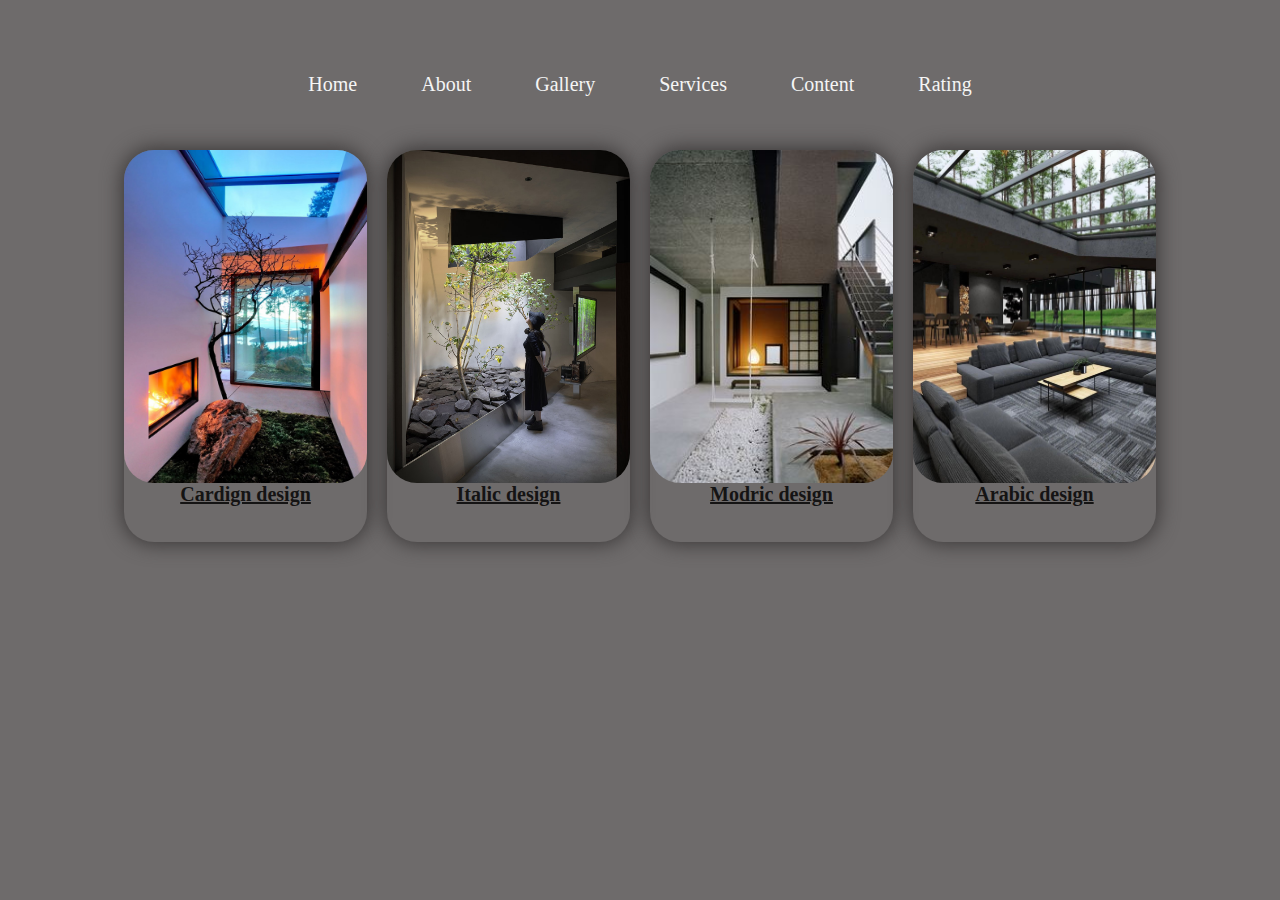
<file: practice/practice.html>
<!DOCTYPE html>
<html lang="en">
<head>
    <meta charset="UTF-8">
    <meta http-equiv="X-UA-Compatible" content="IE=edge">
    <meta name="viewport" content="width=device-width, initial-scale=1.0">
    <title>PRACTICE AT HOME</title>
    <link rel="stylesheet" href="style10.css">
</head>
<body>
    <div class="menu">
        <ul>
            <li><a href="#" clas="hover-line">Home</a> </li>
            <li><a href="#" class="hover-line">About</a> </li>
            <li><a href="#" class="hover-line">Gallery</a> </li>
            <li><a href="#" class="hover-line">Services</a> </li>
            <li><a href="#" class="hover-line">Content</a> </li>
            <li><a href="#" class="hover-line">Rating</a> </li>


        </ul>
    </div>
    
    <div class ="container">
        <div class="box">
            <img src="designs.jpg">
            <h4>Cardign design</h4>
        </div>
        <div class="box">
            <img src="designm.jpg">
            <h4>Italic design</h4>
        </div>
        <div class="box">
            <img src="designa.jpg">
            <h4>Modric design</h4>
        </div>
        
        <div class="box">
            <img src="design5.jpg">
            <h4>Arabic design</h4>
        </div>
        </div>


    </div>
</body>
</html>
</file>
<file: Day6/style6.css>
*{
    margin: 0;
    padding: 0;

}
body{
 background-color: white;
}
.click-me a{
    display: inline-block;
    background: rgb(157, 157, 93);
    text-decoration: none;
    color: white;
    border: 3px solid black;
    padding: 10px 15px;
    border-radius: 30px;
    transition: all linear 0.3s;
    font-size: 5px;
    
}
.click-me a:hover{
    
    background: black;
    border-color:rgb(32, 179, 209);
    color: rgb(216, 251, 61);
    border-radius: 0;
    font-size: 15px;
    box-shadow: 5px 5px 10px 5px rgb(51, 2, 2);
    
}
.card-box{


    width: 400px;
    background: rgb(175, 64, 64);
    margin-top: 200px;
    
}
.card-box .card-image img
{
    width: 100%;
}
</file>
<file: Day8/style.css>
*{

margin: 0;
padding: 0;


}

.student{

    background: black;
    min-height: 500px;
}

.student .container{
    
    width: 1170px;
    margin: 0 auto;
    width: 1170px;

}
.student .student_title{


    color: rgb(202, 195, 195);
    font-size: 24px;
}

.student .student_title h4{
    text-align: center;
    color: red;
}


.student .student_title h2{
    text-align: center;

}
.student_detail{
    
    background: rgb(244, 240, 240);
    border-radius: 15px;
    padding: 15px;
    overflow: hidden;
    display: inline-block;
    margin: 0 10px;

}
.student_image{

width:100% ;
position: relative;

overflow: hidden;

}
.student_image img{
    
    
    width: 100%;
    transition: all linear 0.3s;
    border-radius: 15px;
}
.student_detail img{
    width:100%;
}

.student_detail h4{
    text-align: center;
    font-size: 24px;
    margin-top: 20px;
    
}
.student_detail span{
    display: block;
    color: brown;
    text-align: center;
    margin-bottom: 15px;
}
.student_detail:hover img{
    
    
    transform: scale(1.2);
    
}
.student_list{

    display: flex;
}
</file>
<file: Day3_css/style.css>
*{
        margin: 0;
        padding:0;
        text-align: center;

       }
       h1,h2,h3,h4,h5,h6,p,o,ol,li,img,a,table{
            margin:0;
            padding:0;

        }
        h1{
            font-size:60px;

        }
        p{

            color :orange;
            font-size:30px;
            font-weight:bold;
            font-style:italic;
        }

        #first-paragraph{
            color : green;
            background:rgb(133, 104, 116);
        }
         #second-paragraph{
            color : blue;
            /* text-decoration-line: line-through; */
            text-decoration-color: aqua;
        } 

        .my-own-class{
            color : red;
            font-size:30px;
            font-style:italic;
            text-decoration-line: underline overline;
            text-decoration-color:lightgreen;
        }
        h1{

            background:lightgreen;
            text-decoration-line:overline underline;
        }
        .box1{

            width: 400px;
            height: 400px;
            /* background-image: linear-gradient(lightblue,pink); */
            text-align:center;
            background: url('../beer.png');

            
        }
        h5{
            color:red;
        }
        .box1 h5{
            color:red;
        }
        h3{
            color: brown;
        }
</file>
<file: Day3_css/style2.css>
*{

margin: 0;
padding: 0;;
text-align: center;
}

h1{
    
    color: rgb(23, 228, 235);
    font-size: 60px;
    text-decoration-line: underline overline;
    background:rgb(81, 83, 81);

    font-style: inherit;

}
h2{
    text-decoration-color:rgb(237, 239, 241);
        color: rgb(62, 63, 63);
        text-decoration-line: underline overline;
    font-size: 40px;
    background:rgb(173, 188, 240);
    font-style: oblique;
}
h3{
color: rgb(71, 104, 101);
font-size: 30px;
background:rgb(108, 149, 236);
font-style: oblique;
text-decoration-line:  underline;
text-decoration-color:rgb(237, 239, 241);

}
#first-paragraph{

    color: rgb(121, 102, 79);
    font-size: 22px;
    /* background:rgb(126, 101, 111); */
}
#second-paragraph{
    color: rgb(121, 102, 79);
    font-size: 22px;
    /* background:rgb(126, 101, 111); */
}
.my-own-class{

    color: rgb(121, 102, 79);
    font-size: 22px;
    /* background:rgb(126, 101, 111); */
}
.box1{
    width: 400px;
    height: 500px;
    /* background-image: linear-gradient(lightblue,pink); */
    text-align:center;
    color: aqua;
    background-image: url('../beer.png');
    font-size: 50px;
    background-repeat: no-repeat;
    float: left;
    margin-left:400px;
    background-size: contain; 
    /* background-size: cover; */
}
.box2{
    width: 400px;
    height: 500px;
    /* background-image: linear-gradient(lightblue,pink); */
    text-align:center;
    color: aqua;
    background-image: url('../beer.png');
    font-size: 50px;
    background-repeat: no-repeat;
    float: left;
    margin-left:400px;
    background-size: contain; 
    /* background-size: cover; */
}
p{

    /* background:rgb(126, 101, 111); */
    color :orange;
    font: size 30px;
    font-weight:bold;
    font-style:italic;
}
li{

    color:rgb(168, 90, 103);
    font-size: 25px;
    font-style: italic;
    font-weight:bold;
    background:rgb(212, 221, 212);
}
</file>
<file: Day_4/day4.css>
*{

    margin: 0;
    padding: 0;;
    text-align: center;
    }
    
    h1{
        
        color: rgb(23, 228, 235);
        font-size: 60px;
        text-decoration-line: underline overline;
        background:rgb(81, 83, 81);
    
        font-style: inherit;
    
    }
    h2{
        text-decoration-color:rgb(237, 239, 241);
            color: rgb(62, 63, 63);
            text-decoration-line: underline overline;
        font-size: 40px;
        background:rgb(173, 188, 240);
        font-style: oblique;
    }
    h3{
    color: rgb(71, 104, 101);
    font-size: 30px;
    background:rgb(108, 149, 236);
    font-style: oblique;
    text-decoration-line:  underline;
    text-decoration-color:rgb(237, 239, 241);
    
    }
    #first-paragraph{
    
        color: rgb(121, 102, 79);
        font-size: 22px;
        /* background:rgb(126, 101, 111); */
    }
    #second-paragraph{
        color: rgb(121, 102, 79);
        font-size: 22px;
        /* background:rgb(126, 101, 111); */
    }
    .my-own-class{
    
        color: rgb(121, 102, 79);
        font-size: 22px;
        /* background:rgb(126, 101, 111); */
    }
    .box{
        width: 300px;
        height: 300px;
        background:purple;
        /* margin: 20px 30px; */
        /* top: 20px; */
        
       /* bottom: 20px; */
        /* right: 20px; */
        /* left: 20px; */
        margin-top: 50px;
        margin-bottom: 20px;
        margin-left: 100px;
        margin-right: 15px;
        border: black dotted 5px;
    }
    
     .box1{


     }
     .box2{
        margin-left: 10px;
        background: green;
        margin-top: -70px;
        border-color: rgb(94, 26, 243);

     }
     .box3
     {       
        color: bisque;
        font-size: 100px;
        margin-left: 70px;
        background:black;
        margin-top: -110px;
        border: white dotted 5px;
        border-color: aqua;
        
     }
    p{
    
        /* background:rgb(126, 101, 111); */
        color :orange;
        font: size 30px;
        font-weight:bold;
        font-style:italic;
    }
    li{
    
        color:rgb(168, 90, 103);
        font-size: 25px;
        font-style: italic;
        font-weight:bold;
        background:rgb(212, 221, 212);
    }
.ncell{

    margin-top: -400px;
    margin-left: 370px;
    width: 100%;
    /* height: 40px; */
    border-radius:0px 30px 0px 30px ;
    
}
</file>
<file: day_5/day5.css>
*{
    box-sizing: border-box;
}
.rec{
    width:200px;
    height:190px;
    background-color: red;
    border-radius: 80px 0 0 0 ;

}
.circle{

width: 200px;
height: 200px;
background-color: rgb(112, 55, 55);
border-radius:50% ;


}
.purple_box
{

    width: 320px;
    height: 180px;
    background-color: purple;
    position :absolute;
    margin: 100px 50px 100px 50px;
    display: flex;
    align-items:center;
    justify-content: center;
}
.white_box {
        width: 225px;
        height: 117px;
        background-color: white;
        border-radius:  0 70px 0 0 ;
    }
    h4
    {
        color: purple;
        font-size: 40px;
        position:relative;
        bottom:60px;
        left: 50px;
s

    }
    img
    {
        position:relative;
        top:35px;
    }
    
    

.padding_example
{

    border: 1px solid black;
    margin: 50px;
    margin-top: 300px;
    padding: 20px;
    padding: 20px;
}
.main_box
{

    width: 500px;
    height: 300px;
    background-color: red;
}
.my_box
{
    width: 400px;
    height: 200px;
    background-color:white;

}
</file>
<file: practice/style10.css>
*{
    margin: 0;
    padding: 0;
    box-sizing: border-box;
}
body{
    height: 100vh;
    background-color: rgb(110, 107, 107);
    display: flex;
   margin-bottom: -100px;
    justify-content: center;

}
.menu ul li{

    list-style: none;
    display: inline-block;
    margin: 0px 30px;
    font-size: 100px;
}
.menu ul li a{
    font-size: 20px;
    
    color: whitesmoke;
    text-decoration: none;
    transition: all linear 0.3s;
}
.menu ul li a:hover{

    color:pink;
    border: 3px solid black;
    border-radius: 5px;
    font-size: 25px;
    border-color: aliceblue;
    box-shadow: 5px 5px 10px 5px rgb(166, 138, 138);
}

.container{
    background: rgb(110, 107, 107);
    width: 90%;
    
    margin: 100px auto;
    position:absolute;
    
    padding: 50px;
    display: flex;
    flex-direction: row;
    margin-bottom:-250px;

}
.box 
{
    width:250px;
    margin: 0 10px;
    box-shadow: 0 0 20px 2px rgb(58, 55, 55);
    justify-content: center;
    align-items: center;
    border-radius: 30px 30px 30px 30px;
    transition: all linear 0.3s;
    
}
.box img{


    display: block;
    width: 100%;
    height: 85%;
    border-radius: 30px;

}
.box:hover{

transform: scale(1.3);
z-index: 2;

}
h4{
    font-size:20px;
    text-decoration-line: underline;
    text-align:center;
    color: rgb(21, 20, 20);
}
</file>
